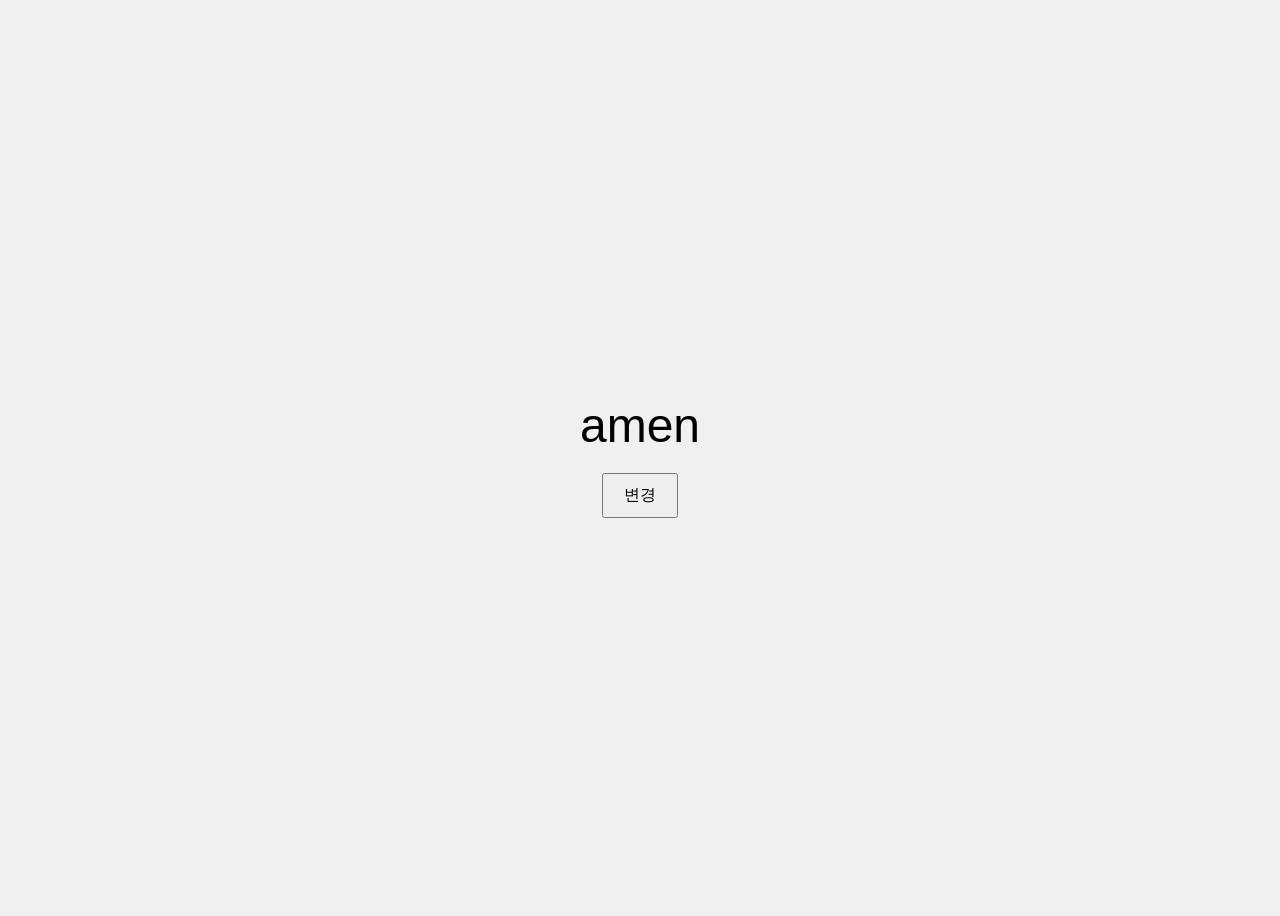
<file: test.html>
<!DOCTYPE html>
<html lang="ko">
<head>
    <meta charset="UTF-8">
    <meta name="viewport" content="width=device-width, initial-scale=1.0">
    <title>애니메이션 예제</title>
    <style>
        body {
            display: flex;
            flex-direction: column;
            justify-content: center;
            align-items: center;
            height: 100vh;
            background-color: #f0f0f0;
            font-family: Arial, sans-serif;
        }
        #text {
            font-size: 48px;
            transition: transform 0.5s ease;
            position: relative;
        }

        button {
            margin-top: 20px;
            padding: 10px 20px;
            font-size: 16px;
            cursor: pointer;
        }

        .animate { 
            position: relative; 
            animation: fade_up 0.5s; 
        }

        @keyframes fade_up {
            0% { opacity: 0; transform: translateY(100%); }
            100% { opacity: 1; transform: translateY(0); }
        }
    </style>
</head>
<body>

    <div id="text">amen</div>
    <button id="changeButton">변경</button>

    <script>
        const textElement = document.getElementById('text');
        const button = document.getElementById('changeButton');
        const words = ['amen', 'beshal', 'tereial', 'kiss', 'Serendipity', 'pata'];
        let currentIndex = 0;

        button.addEventListener('click', () => {
            // 다음 인덱스로 전환
            currentIndex = (currentIndex + 1) % words.length;
            textElement.textContent = words[currentIndex];

            // 애니메이션 초기화 및 재적용
            textElement.classList.remove('animate');
            void textElement.offsetWidth; // 리플로우 발생
            textElement.classList.add('animate');
        });
    </script>

</body>
</html>
</file>
